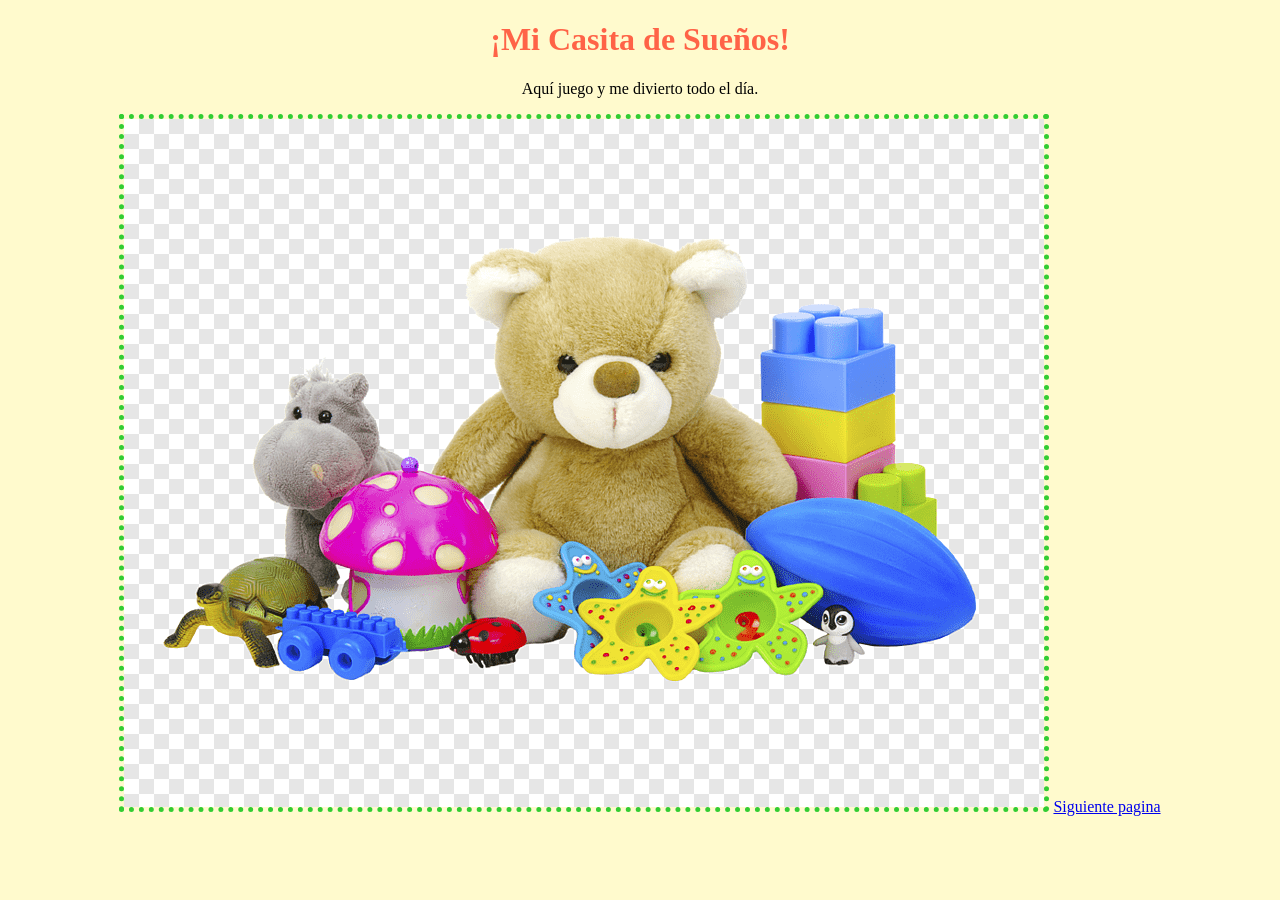
<file: index.html>
<!DOCTYPE html>
<html>
<head>
    <title>Mi Casita de Juguete</title>
    <style>
        body {
            background-color: #FFFACD; /* Amarillo claro */
            text-align: center;
        }
        h1 {
            color: #FF6347; /* Rojo tomate */
        }
        img {
            border: 5px dotted #32CD32; /* Borde verde divertido */
        }
    </style>
</head>
<body>
    <h1>¡Mi Casita de Sueños!</h1>
    <p>Aquí juego y me divierto todo el día.</p>
    <img src="/imagenes/juguetes.png" alt="Mis juguetes favoritos">
    <a href="partesDeLaPagina/principal.html">Siguiente pagina</a>
</body>
</html>
</file>
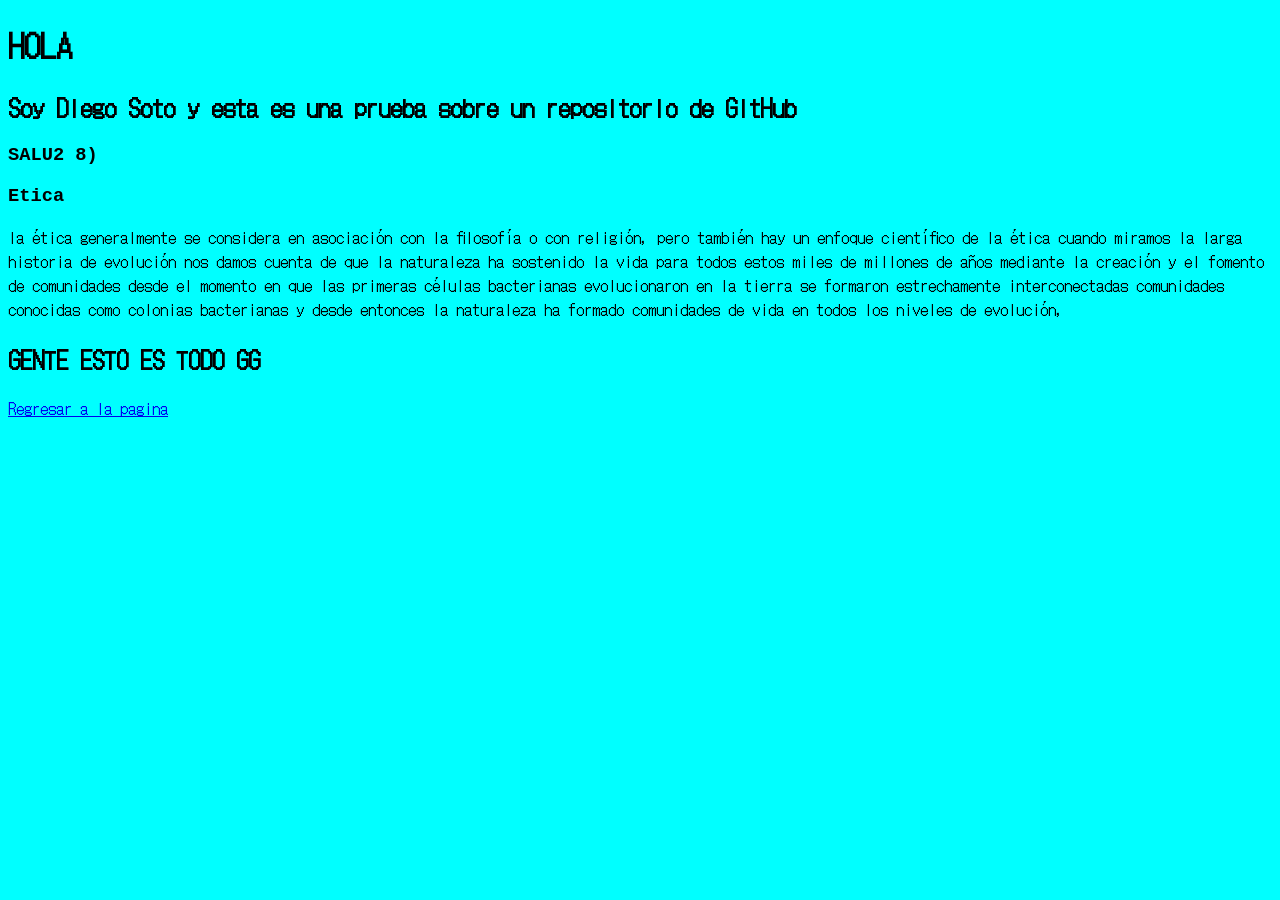
<file: partesDeLaPagina/principal.html>
<!DOCTYPE html>
<html lang="en">
<head>
    <meta charset="UTF-8">
    <meta http-equiv="X-UA-Compatible" content="IE=edge">
    <meta name="viewport" content="width=device-width, initial-scale=1.0">
    <link rel="stylesheet" href="estilos_Principal.css">
    <link rel="preconnect" href="https://fonts.gstatic.com">
    <link href="https://fonts.googleapis.com/css2?family=DotGothic16&display=swap" rel="stylesheet">
    <title>Bienvenidos</title>
</head>
<body>
    <h1>HOLA</h1>
    <h2>Soy Diego Soto y esta es una prueba sobre un repositorio de GitHub</h2>
    <h3>SALU2 8)</h3>
    <h3>Etica</h3>
    <p>la ética generalmente se considera en asociación con la filosofía o con religión, pero también hay un enfoque científico de la ética cuando miramos la larga historia de evolución nos damos cuenta de que la naturaleza ha sostenido la vida para todos estos miles de millones de años mediante la creación y el fomento de comunidades desde el momento en que las primeras células bacterianas evolucionaron en la tierra se formaron estrechamente interconectadas comunidades conocidas como colonias bacterianas y desde entonces la naturaleza ha formado comunidades de vida en todos los niveles de evolución,</p>
    <div>
        <h2>GENTE ESTO ES TODO GG</h2>
    </div>
    <a href="../index.html">Regresar a la pagina</a>
</body>
</html>
</file>
<file: partesDeLaPagina/estilos_Principal.css>
body{
    background-color: aqua;
    font-family: 'DotGothic16', sans-serif;
}

h3{
    font-family: 'Courier New', Courier, monospace;
}
</file>
